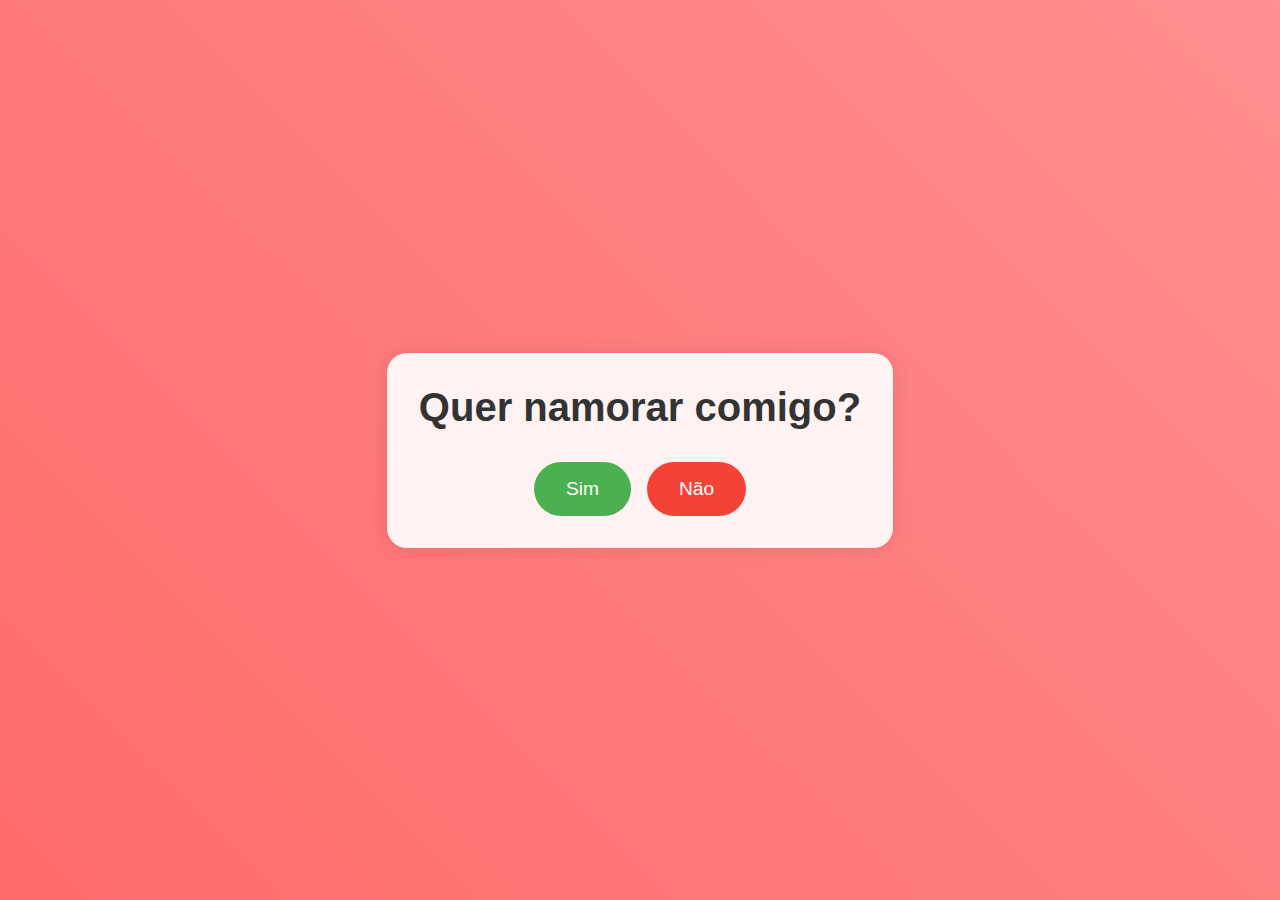
<file: index.html>
<!DOCTYPE html>
<html lang="pt-BR">
<head>
    <meta charset="UTF-8">
    <meta name="viewport" content="width=device-width, initial-scale=1.0">
    <title>Proposta Especial</title>
    <link rel="stylesheet" href="styles.css">
</head>
<body>
    <div class="container">
        <h1>Quer namorar comigo?</h1>
        <div class="buttons">
            <button id="simBtn" class="btn sim">Sim</button>
            <button id="naoBtn" class="btn nao">Não</button>
        </div>
    </div>
    <script src="script.js"></script>
</body>
</html>
</file>
<file: styles.css>
* {
    margin: 0;
    padding: 0;
    box-sizing: border-box;
}

body {
    font-family: 'Arial', sans-serif;
    min-height: 100vh;
    display: flex;
    justify-content: center;
    align-items: center;
    background: linear-gradient(45deg, #ff6b6b, #ff8e8e);
}

.container {
    text-align: center;
    padding: 2rem;
    background: rgba(255, 255, 255, 0.9);
    border-radius: 20px;
    box-shadow: 0 0 20px rgba(0, 0, 0, 0.1);
}

h1 {
    color: #333;
    margin-bottom: 2rem;
    font-size: 2.5rem;
}

.buttons {
    display: flex;
    gap: 1rem;
    justify-content: center;
}

.btn {
    padding: 1rem 2rem;
    font-size: 1.2rem;
    border: none;
    border-radius: 50px;
    cursor: pointer;
    transition: transform 0.3s ease;
}

.btn:hover {
    transform: scale(1.05);
}

.sim {
    background-color: #4CAF50;
    color: white;
}

.nao {
    background-color: #f44336;
    color: white;
    position: relative;
}

@media (max-width: 600px) {
    .container {
        padding: 1rem;
        margin: 1rem;
    }
    
    h1 {
        font-size: 2rem;
    }
    
    .btn {
        padding: 0.8rem 1.5rem;
        font-size: 1rem;
    }
}
</file>
